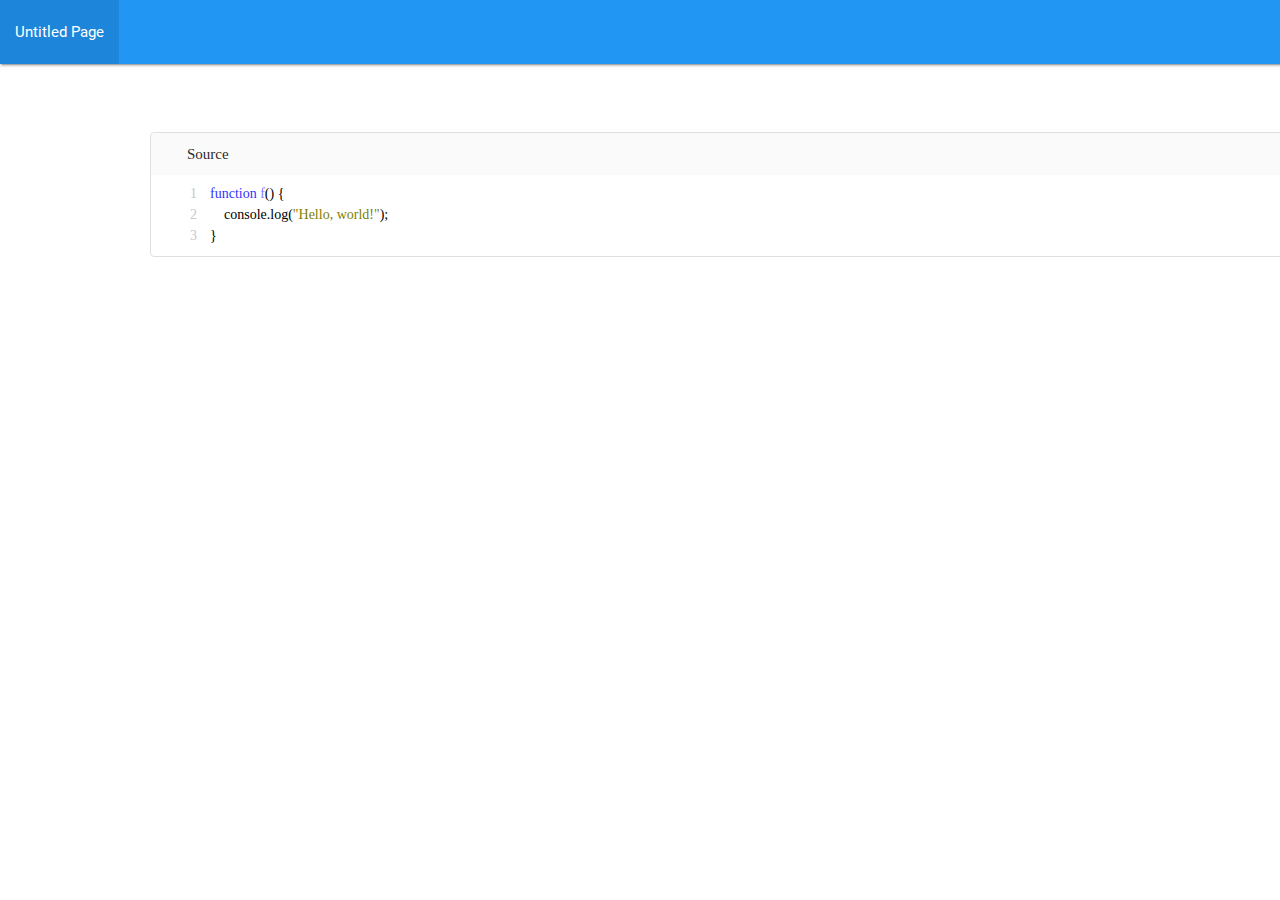
<file: codes.html>
<!DOCTYPE html>
<html>
  <head>
    <meta http-equiv="Content-Type" content="text/html; charset=UTF-8"/>
		<title>Untitled</title>
		<link href="https://fonts.googleapis.com/icon?family=Material+Icons" rel="stylesheet"/>
		<link href="css/materialize.min.css" type="text/css" rel="stylesheet" media="screen,projection"/>
		<link href="css/base.css" type="text/css" rel="stylesheet"/>
    <link href="css/codes.css" type="text/css" rel="stylesheet"/>
  </head>

  <body>

    <nav id="topBar">
      <div class="nav-wrapper blue lighten">
				<div id="topBarBox">
					<ul class="left hide-on-med-and-down">
						<li>
							<a href="index.html">Untitled Page</a>
						</li>
					</ul>
				</div>
			</div>
		</nav>

    <div id="bodyWrapper" class="center">
      <div id="bodyBox">

        <div class="codeBoxWrapper">
          <div class="titleBox">Source</div>

          <div class="lineBox">
            <div class="line">1</div>
            <div class="line">2</div>
            <div class="line">3</div>
          </div>
          <div class="codeBox">
            <div class="code"><span class="word" style="color: #3333FF">function</span> <span class="word" style="color: #8080FF">f</span><span class="word" style="color: #000000">() {</span></div>
            <div class="code">&nbsp; &nbsp; console.log(<span class="word" style="color: #808000">"Hello, world!"</span>);</div>
            <div class="code">}</div>
          </div>
        </div>


      </div>
    </div>


    <script type="text/javascript" src="https://code.jquery.com/jquery-2.1.1.min.js"></script>
    <script type="text/javascript" src="js/Materialize.min.js"></script>
    <script type="text/javascript" src="js/base.js"></script>
    <script type="text/javascript" src="js/codes.js"></script>
  </body>
</html>
</file>
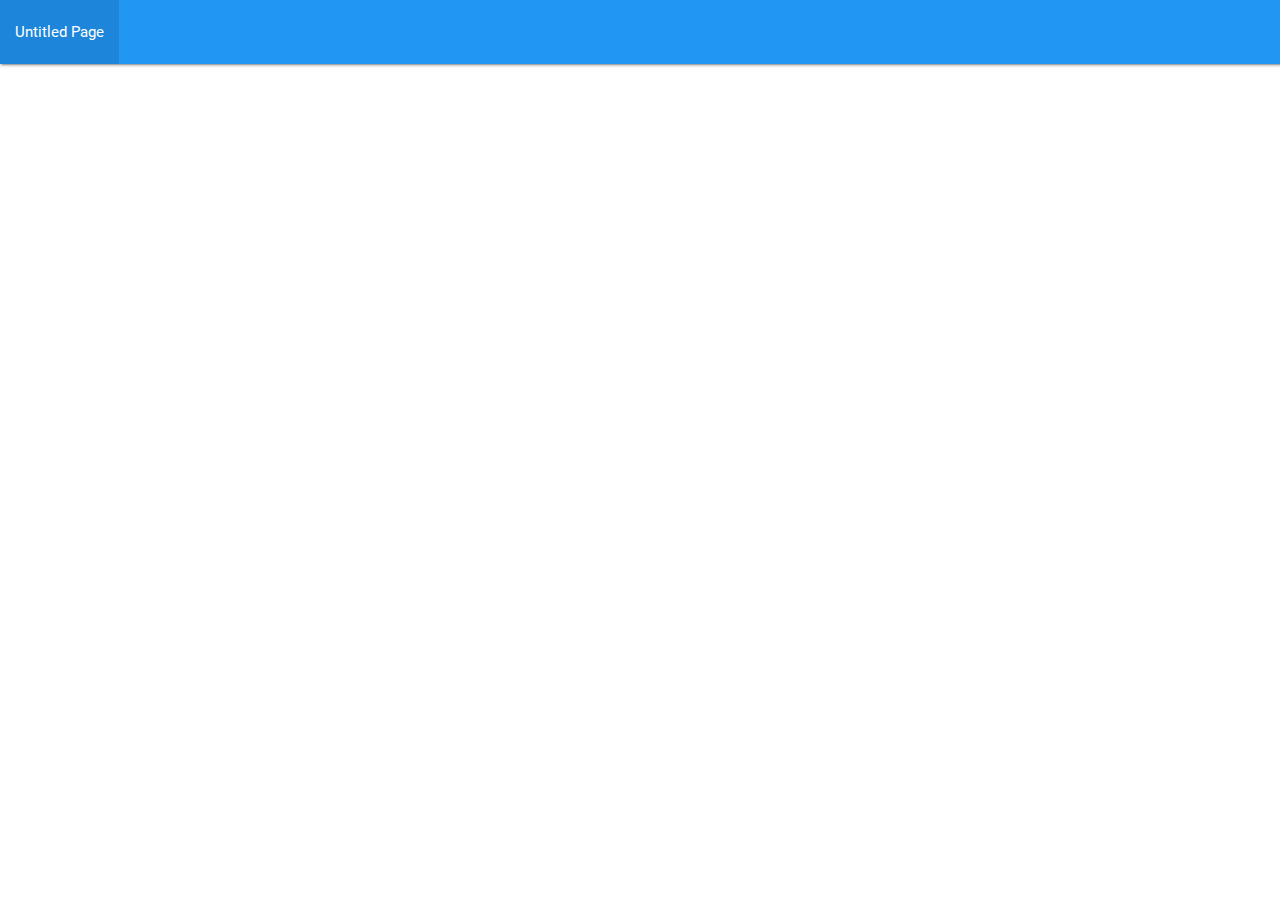
<file: empty.html>
<!DOCTYPE html>
<html>
    <head>
        <meta http-equiv="Content-Type" content="text/html; charset=UTF-8"/>
        <title>Untitled</title>
        <link href="https://fonts.googleapis.com/icon?family=Material+Icons" rel="stylesheet"/>
        <link href="css/materialize.min.css" type="text/css" rel="stylesheet" media="screen,projection"/>
        <link href="css/base.css" type="text/css" rel="stylesheet"/>
        <!--<link href="css/index.css" type="text/css" rel="stylesheet"/>-->
    </head>

    <body>

        <nav id="topBar">
            <div class="nav-wrapper blue lighten">
                <div id="topBarBox">
                    <ul class="left hide-on-med-and-down">
                        <li>
                        <a href="index.html">Untitled Page</a>
                        </li>
                    </ul>
                </div>
            </div>
        </nav>

        <div id="bodyWrapper" class="center">
            <div id="bodyBox">

            </div>
        </div>


        <script type="text/javascript" src="https://code.jquery.com/jquery-2.1.1.min.js"></script>
        <script type="text/javascript" src="js/Materialize.min.js"></script>
        <script type="text/javascript" src="js/base.js"></script>
        <!--<script type="text/javascript" src="js/index.js"></script>-->
    </body>
</html>
</file>
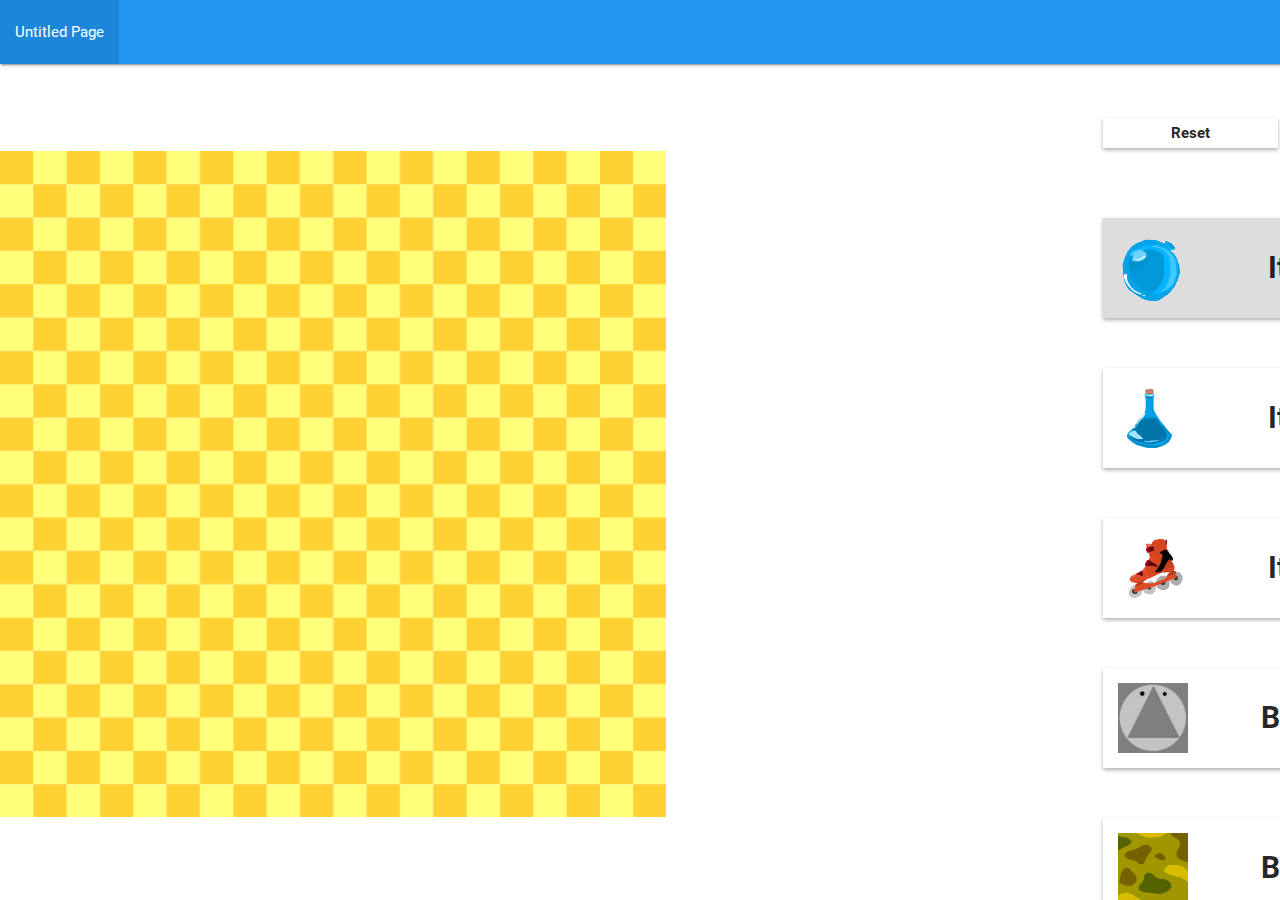
<file: gamapgen.html>
<!DOCTYPE html>
<html>
    <head>
        <meta http-equiv="Content-Type" content="text/html; charset=UTF-8"/>
        <title>Untitled</title>
        <link href="https://fonts.googleapis.com/icon?family=Material+Icons" rel="stylesheet"/>
        <link href="css/materialize.min.css" type="text/css" rel="stylesheet" media="screen,projection"/>
        <link href="css/base.css" type="text/css" rel="stylesheet"/>
        <link href="css/gamapgen.css" type="text/css" rel="stylesheet"/>
    </head>

    <body>

        <nav id="topBar">
            <div class="nav-wrapper blue lighten">
                <div id="topBarBox">
                    <ul class="left hide-on-med-and-down">
                        <li>
                        <a href="index.html">Untitled Page</a>
                        </li>
                    </ul>
                </div>
            </div>
        </nav>

        <div id="bodyWrapper" class="center">
            <div id="bodyBox">
                <div id="canvasBox">
                    <canvas id="canvas"> </canvas>
                </div>

                <div id="sideBox">
                    <div id="funcBox">
                        <div id="resetBtn" class="funcBtn elevation1">
                            <div class="funcBtnDes">Reset</div>
                        </div>
                        <div id="convertBtn" class="funcBtn elevation1">
                            <div class="funcBtnDes">Convert</div>
                        </div>
                    </div>
                    <div id="optionBox">
                        <div id="item1Btn" class="selectBtn elevation1">
                            <img class="selBtnIcon" src="res/img/gamapgen/item1.png"></img>
                            <div class="selBtnDes">Item 1</div>
                        </div>
                        <div id="item2Btn" class="selectBtn elevation1">
                            <img class="selBtnIcon" src="res/img/gamapgen/item2.png"></img>
                            <div class="selBtnDes">Item 2</div>
                        </div>
                        <div id="item3Btn" class="selectBtn elevation1">
                            <img class="selBtnIcon" src="res/img/gamapgen/item3.png"></img>
                            <div class="selBtnDes">Item 3</div>
                        </div>
                        <div id="block1Btn" class="selectBtn elevation1">
                            <img class="selBtnIcon" src="res/img/gamapgen/block1.png"></img>
                            <div class="selBtnDes">Block 1</div>
                        </div>
                        <div id="block2Btn" class="selectBtn elevation1">
                            <img class="selBtnIcon" src="res/img/gamapgen/block2.png"></img>
                            <div class="selBtnDes">Block 2</div>
                        </div>
                    </div>
                </div>
                <div id="resultDialog" class="elevation4">
                  <textarea id="resultInput" type=text></textarea>
                  <a id="cancelBtn" class="waves-effect waves-light lighten-4 btn-flat">CANCEL</a>
                </div>
            </div>
        </div>


        <script type="text/javascript" src="https://code.jquery.com/jquery-2.1.1.min.js"></script>
        <script type="text/javascript" src="js/jcanvas.min.js"></script>
        <script type="text/javascript" src="js/Materialize.min.js"></script>
        <script type="text/javascript" src="js/base.js"></script>
        <script type="text/javascript" src="js/gamapgen.js"></script>
    </body>
</html>
</file>
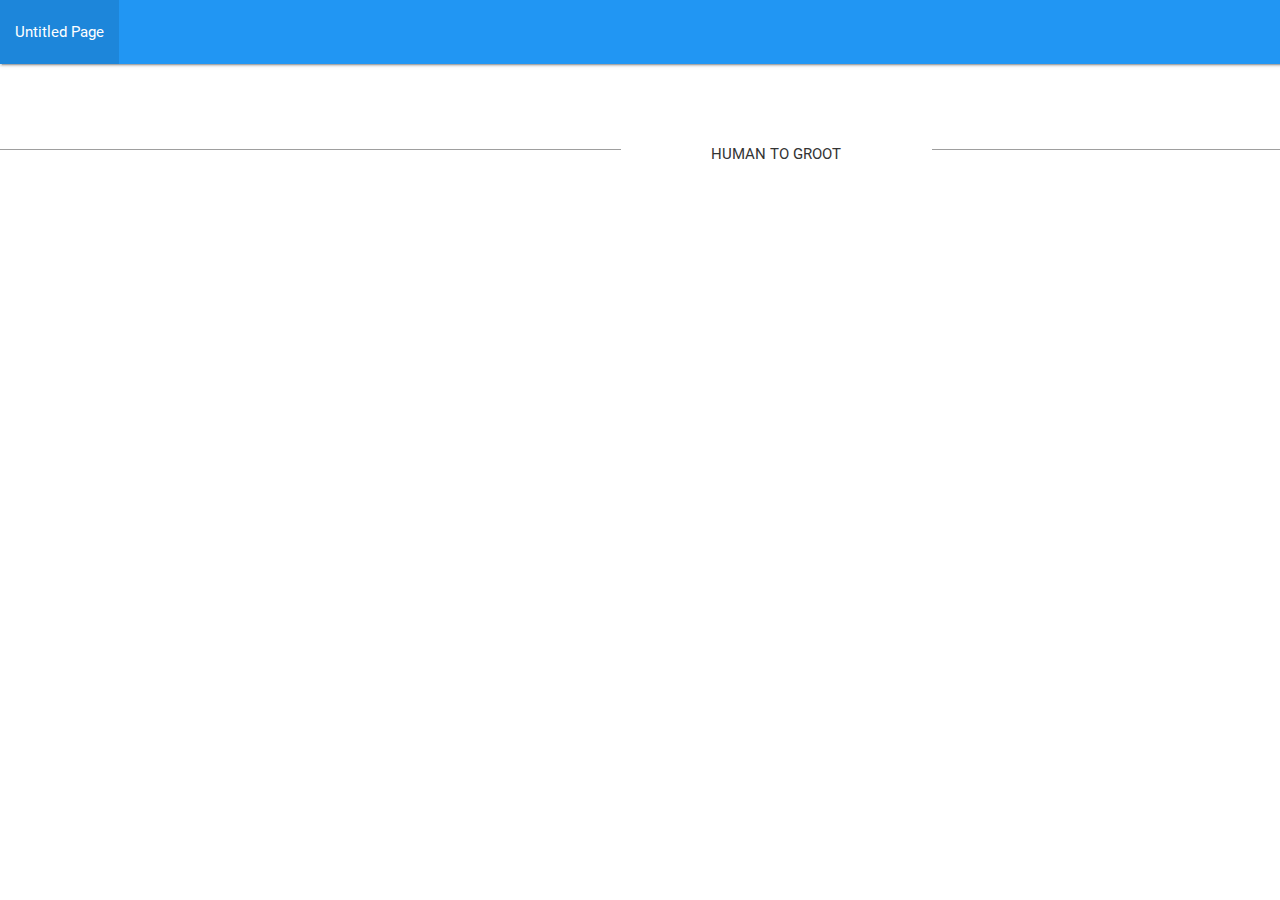
<file: groot.html>
<!DOCTYPE html>
<html>
    <head>
        <meta http-equiv="Content-Type" content="text/html; charset=UTF-8"/>
        <title>Untitled</title>
        <link href="https://fonts.googleapis.com/icon?family=Material+Icons" rel="stylesheet"/>
        <link href="css/materialize.min.css" type="text/css" rel="stylesheet" media="screen,projection"/>
        <link href="css/base.css" type="text/css" rel="stylesheet"/>
        <link href="css/groot.css" type="text/css" rel="stylesheet"/>
    </head>

    <body>

        <nav id="topBar">
            <div class="nav-wrapper blue lighten">
                <div id="topBarBox">
                    <ul class="left hide-on-med-and-down">
                        <li>
                            <a href="index.html">Untitled Page</a>
                        </li>
                    </ul>
                </div>
            </div>
        </nav>

        <div id="bodyWrapper" class="center">
            <div id="bodyBox">
                <div id="humanBox">
                    <textarea id="humanInput" class="materialize-textarea" type="text"></textarea>
                </div>

                <div id="buttonBox">
                    <a id="humanToGroot" class="waves-effect waves-light btn-flat">Human To Groot</a>
                </div>

                <div id="grootBox">
                    <textarea id="grootInput" class="materialize-textarea" type="text"></textarea>
                </div>
            </div>
        </div>


        <script type="text/javascript" src="https://code.jquery.com/jquery-2.1.1.min.js"></script>
        <script type="text/javascript" src="js/Materialize.min.js"></script>
        <script type="text/javascript" src="js/base.js"></script>
        <script type="text/javascript" src="js/groot.js"></script>
    </body>
</html>
</file>
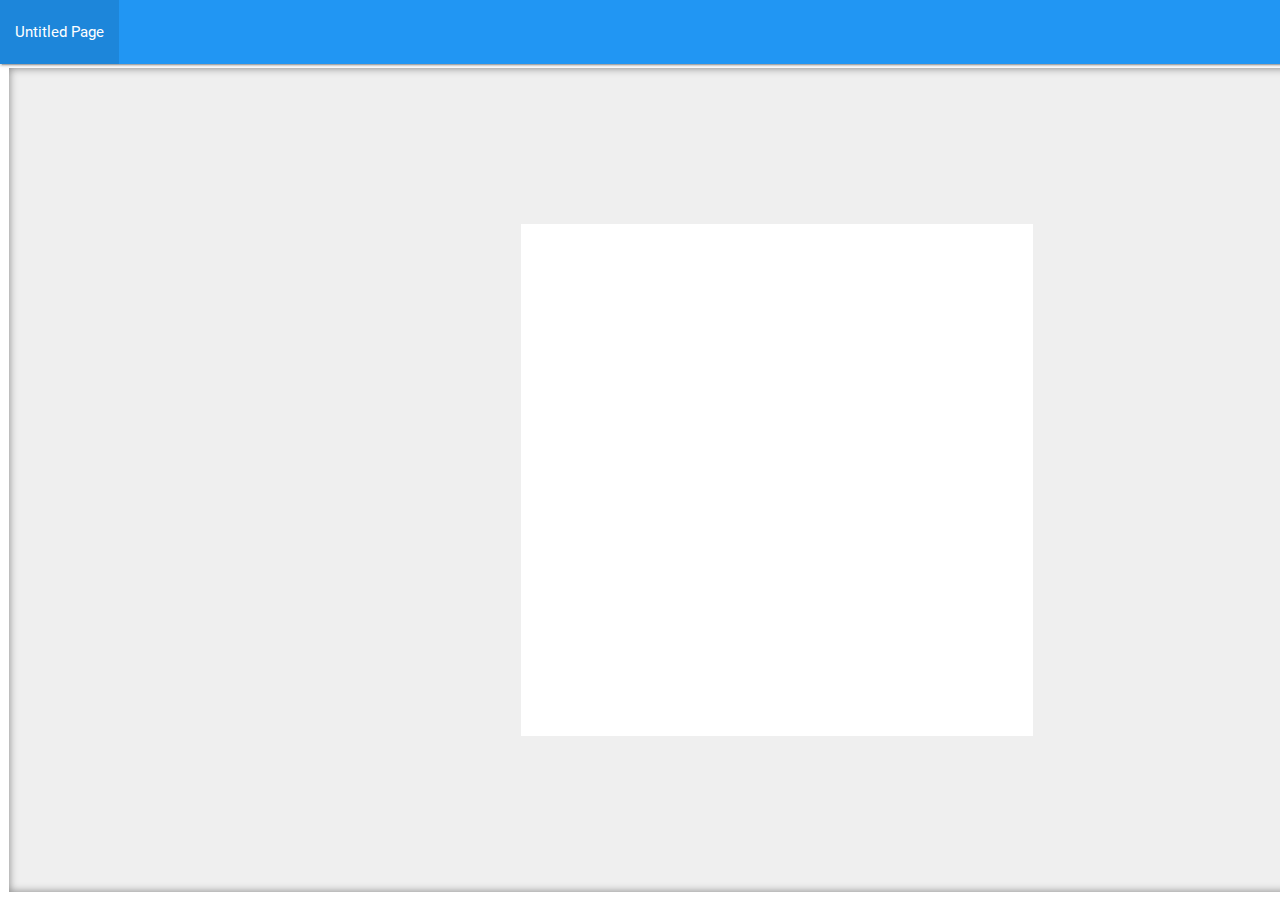
<file: paint.html>
<!DOCTYPE html>
<html>
    <head>
        <meta http-equiv="Content-Type" content="text/html; charset=UTF-8"/>
        <title>Untitled</title>
        <link href="https://fonts.googleapis.com/icon?family=Material+Icons" rel="stylesheet"/>
        <link href="css/materialize.min.css" type="text/css" rel="stylesheet" media="screen,projection"/>
        <link href="css/base.css" type="text/css" rel="stylesheet"/>
        <link href="css/paint.css" type="text/css" rel="stylesheet"/>
    </head>

    <body>

        <nav id="topBar">
            <div class="nav-wrapper blue lighten">
                <div id="topBarBox">
                    <ul class="left hide-on-med-and-down">
                        <li>
                            <a href="index.html">Untitled Page</a>
                        </li>
                    </ul>
                </div>
            </div>
        </nav>

        <div id="bodyWrapper" class="center">
            <div id="bodyBox">
                <div id="canvasBox">
                    <canvas id="canvas" width="512" height="512">
                    </canvas>
                </div>
            </div>
        </div>


        <script type="text/javascript" src="https://code.jquery.com/jquery-2.1.1.min.js"></script>
        <script type="text/javascript" src="js/jcanvas.min.js"></script>
        <script type="text/javascript" src="js/Materialize.min.js"></script>
        <script type="text/javascript" src="js/base.js"></script>
        <script type="text/javascript" src="js/paint.js"></script>
    </body>
</html>
</file>
<file: css/base.css>
html, body {
  width: 100%;
  height: 100%;
  min-width: 1536px;
}

#topBar {
  width: 100%;
  height: 64px;
  min-width: 1536px;
  margin-bottom: 4px;
  position: fixed;
  display: block;
}

#topBarBox {
  width: 1536px;
  height: 64px;
  margin: 0 auto;
}

#bodyWrapper {
  height: 100%;
  padding-top: 68px;
  overflow: hidden;
}

.center {
  width: 1536px;
  margin: 0 auto;
}

.full {
  width: 100%;
}

#bodyBox {
  width: calc(100% + 17px);
  height: 100%;
  overflow-y: scroll;
}

.elevation1 {
  box-shadow: 0px 2px 4px 0px #afafaf;
}

.elevation2 {
  box-shadow: 0px 2px 16px 0px #afafaf;
}

.elevation3 {
  box-shadow: 0px 2px 32px 0px #afafaf;
}
.elevation4 {
  box-shadow: 0px 2px 48px 0px #afafaf;
}
</file>
<file: css/codes.css>
.codeBoxWrapper {
  width: 1236px;
  height: calc(2px + 50px + 21px * 3 + 10px);
  margin-top: 64px;
  margin-left: 150px;
  background-color: #FFFFFF;
  border: 1px solid #DFDFDF;
  border-radius: 4px;
}


.titleBox {
  width: 1234px;
  height: 42px;
  padding-left: 36px;
  margin-bottom: 8px;
  background-color: #FAFAFA;
  font-family: initial;
  text-align: left;
  line-height: 42px;
  border-radius: 4px 4px 0 0;
}

.lineBox {
  width: 46px;
  height: 21px;
  color: #C8C8C8;
  font-size: 14px;
  font-family: initial;
  text-align: right;
  float: left;
}

.line {
  width: 46px;
  height: 21px;
}

.codeBox {
  width: 1175px;
  color: #000000;
  font-size: 14px;
  font-family: Consolas;
  text-align: left;
  float: right;
}
</file>
<file: css/gamapgen.css>
#canvasBox {
    background-color: #dfdfdf;
    float: left;
}

#sideBox {
    width: 500px;
    height: 100%;
    float: right;
}

#funcBox {
    width: 500px;
    height: 100px;
}

#optionBox {
    width: 500px;
    height: calc(100% - 100px);
    overflow: auto;
}

.funcBtn {
    width: 175px;
    height: 30px;
    margin-left: 50px;;
    margin-top: 50px;
    background-color: #ffffff;
    cursor: pointer;
    float: left;
}

.funcBtn:hover {
  box-shadow: 0px 2px 16px 0px #afafaf;
}

.funcBtnDes {
    width: 175px;
    height: 30px;
    text-align: center;
    line-height: 30px;
    font-size: 15px;
    font-weight: 600;
}

.selectBtn {
    width: 400px;
    height: 100px;
    margin-left: 50px;;
    margin-top: 50px;
    background-color: #ffffff;
    cursor: pointer;
}

.selectBtn:hover {
  box-shadow: 0px 2px 32px 0px #afafaf;
}

#item1Btn {
    background-color: #dddddd;
}

.selBtnIcon {
    margin-left: 15px;;
    margin-top: 15px;
    width: 70px;
    height: 70px;
    float: left;
    display: block;
}

.selBtnDes {
    width: 330px;
    height: 100px;
    text-align: center;
    line-height: 100px;
    font-size: 30px;
    font-weight: 800;
}

#resultDialog {
  width: 1024px;
  height: 512px;
  margin-left: 256px;
  top: 256px;
  padding: 16px;
  float: left;
  background-color: #FFFFFF;
  position: fixed;
  display: none;
  z-index: 5;
}

#resultInput {
  width: 992px;
  height: 300px;;
  margin-top: 32px;
  margin-bottom: 112px;
}

#cancelBtn {
  width: 128px;
  height: 36px;
  margin-right: 16px;
  margin-bottom: 16px;
  float: right;
}
</file>
<file: css/groot.css>
#humanBox {
  width: 40%;
  height: 100%;
  float: left;
}

#humanInput {
  width: 100%;
  max-height: 80%;
  font-size: 28px;
}

#grootBox {
  width: 40%;
  height: 100%;
  float: left;
}

#grootInput {
  width: 100%;
  max-height: 80%;
  font-size: 28px;
}

#buttonBox {
  width: 20%;
  height: 100%;
  float: left;
}

#buttonBox {
  padding-top: 36px;
}

#humanToGroot {
  height: 100px;
  line-height: 100px;
}
</file>
<file: css/paint.css>
#canvasBox {
    width: 1536px;
    height: calc(100% - 8px);
    margin: 0 auto;
    background-color: #EFEFEF;
    box-shadow: inset 0px 0px 8px grey;
}

#canvas {
  width: 512px;
  height: 512px;
  float: left;
  position: relative;
  top: calc(50% - 256px);
  left: calc(50% - 256px);
  cursor: crosshair;
}
</file>
